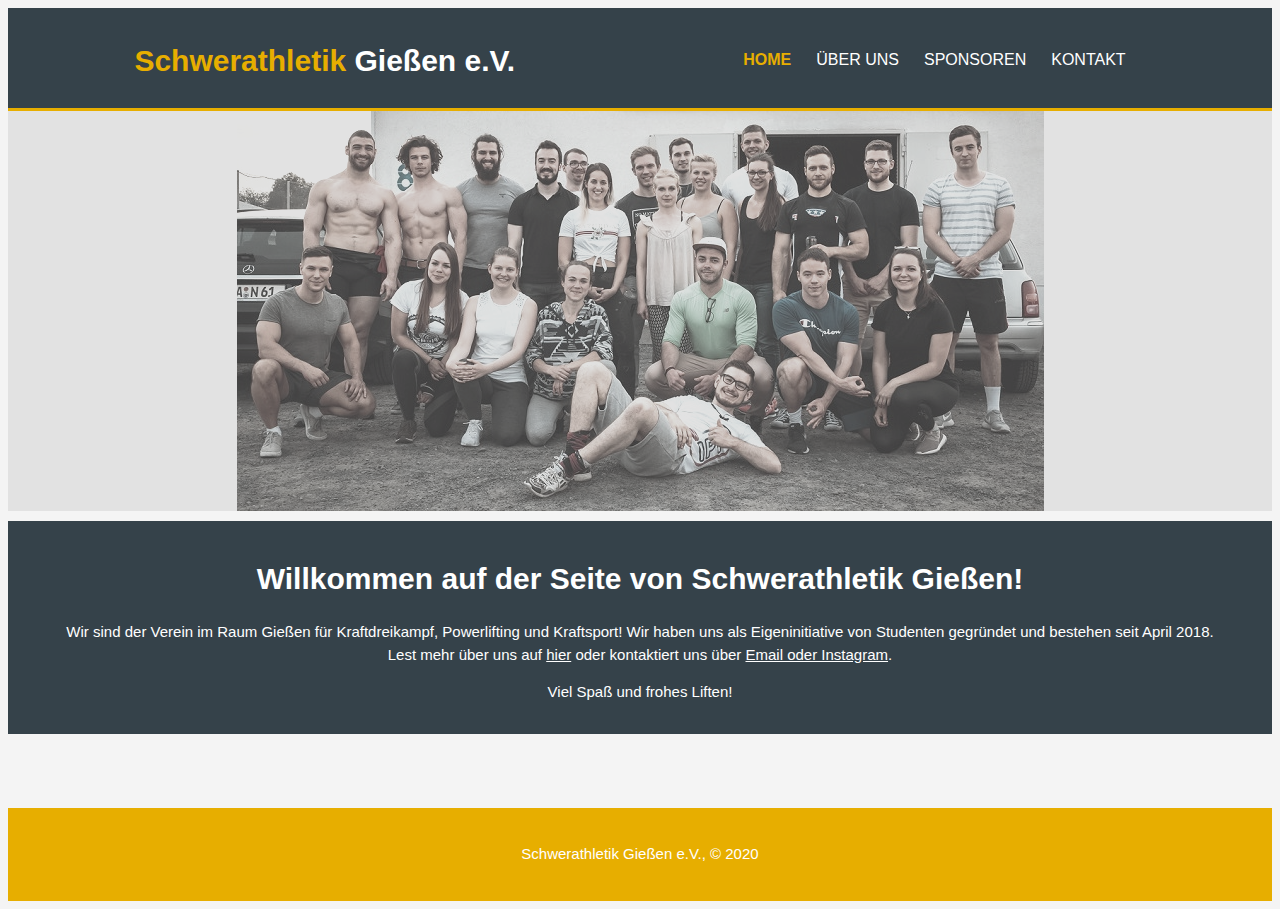
<file: index.html>
<!DOCTYPE html>
<html lang="de" dir="ltr">
  <head>
    <meta charset="utf-8">
    <meta name="viewport" content="width=device-width">
    <meta name="description" content="Kraftdreikampfverein aus Gießen">
    <meta name="keywords" content="kdk, kraftdreikampf, powerlifting, verein">
    <meta name="author" content="Florin Ratajczak">
    <title>Schwerathletik Gießen e.V. | Willkommen</title>
    <link rel="stylesheet" href="./css/style.css">
  </head>
  <body>
    <div class="content">
    <header>
      <div class="container">
        <div id="branding">
          <h1><span class="highlight">Schwerathletik</span> Gießen e.V.</h1>
        </div>
        <nav>
          <ul>
            <li class="current"><a href="index.html">Home</a></li>
            <li><a href="about.html">Über uns</a></li>
            <li><a href="sponsors.html">Sponsoren</a></li>
            <li><a href="contact.html">Kontakt</a></li>
          </ul>
        </nav>
      </div>
    </header>
    <section id="showcase">

    </section>
    <!--
    <section id="login">
      <div class="container">
        <h1>Athleten-Login</h1>
        <!--
        <form action="process.php">

        <form>
          <input type="email" placeholder="Email-Adresse">
          <input type="password" placeholder="Passwort">
          <button type="submit" class="button_1">Login</button>
        </form>
      </div>
    </section>
    -->
    <section>
        <div class="dark">
          <article>
            <center>
            <h1>Willkommen auf der Seite von Schwerathletik Gießen!</h1>
            <p>
              Wir sind der Verein im Raum Gießen für Kraftdreikampf, Powerlifting und Kraftsport!
              Wir haben uns als Eigeninitiative von Studenten gegründet und bestehen seit April 2018. <br />
              Lest mehr über uns auf <a href="about.html">hier</a> oder kontaktiert uns über <a href="contact.html">Email oder Instagram</a>.
            </p>
            <p>
              Viel Spaß und frohes Liften!
            </p>
            </center>
          </article>
        </div>
    </section>
    <!--
    <section id="boxes">
      <div class="container">
        <div class="box ipf">
          <img src="./img/ipf.png"/>
                    <h3>IPF</h3>
          <p>
            Sample Text goes here...
          </p>
        </div>
        <div class="box bvdk">
          <img src="./img/bvdk.jpg" />
          <h3>BVDK</h3>
          <p>
            Sample Text goes here...
          </p>
        </div>
        <div class="box">
          <img src="./img/hav.png" />
          <h3>HAV</h3>
          <p>
            Sample Text goes here...
          </p>
        </div>
      </div>
    </section>
  -->
    </div> <!-- end of "content" class div -->
    <footer>
      <p class="vertical_align">
        Schwerathletik Gießen e.V., &copy; 2020
      </p>
    </footer>

  </body>
</html>
</file>
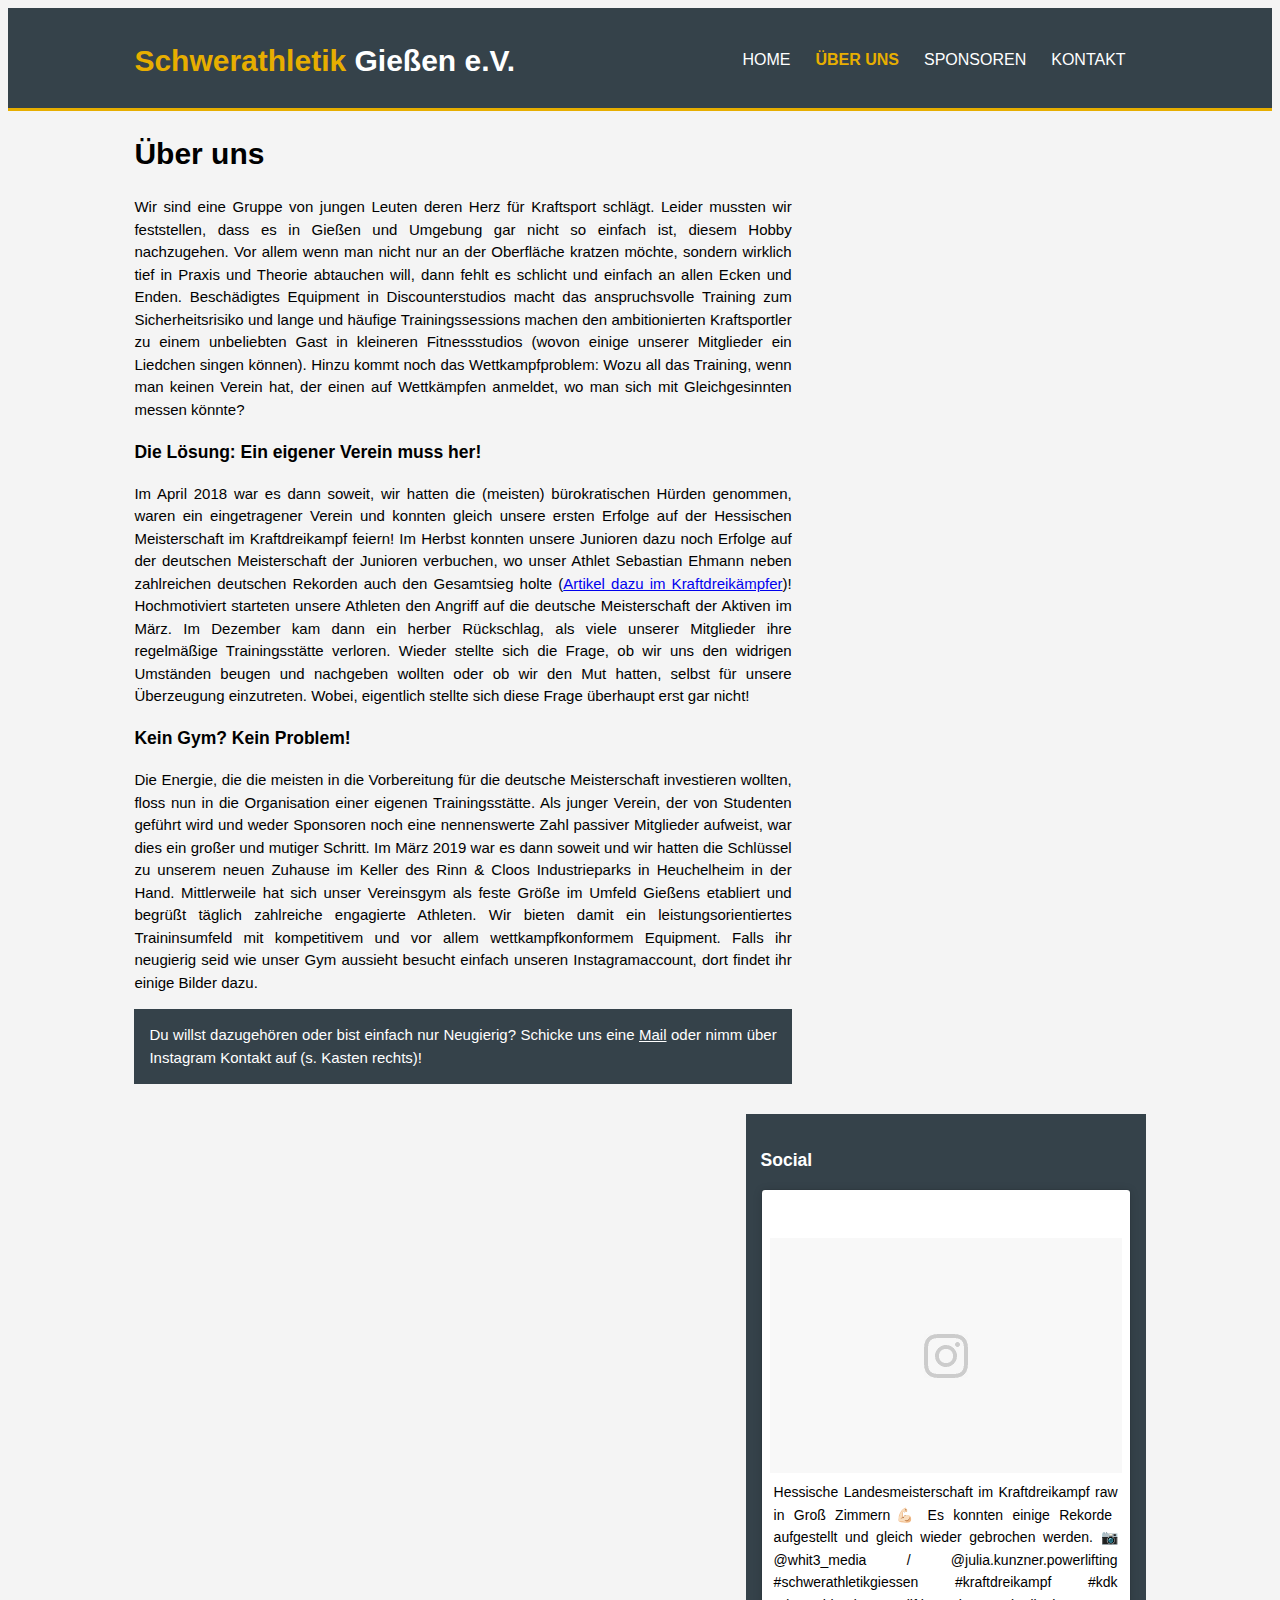
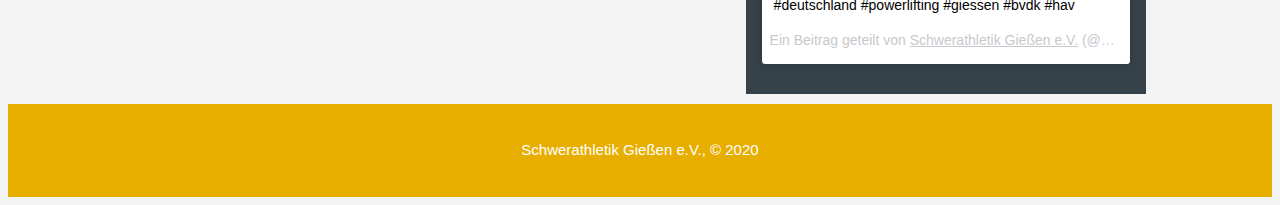
<file: about.html>
<!DOCTYPE html>
<html lang="de" dir="ltr">
  <head>
    <meta charset="utf-8">
    <meta name="viewport" content="width=device-width">
    <meta name="description" content="Kraftdreikampfverein aus Gießen">
    <meta name="keywords" content="kdk, kraftdreikampf, powerlifting, verein">
    <meta name="author" content="Florin Ratajczak">
    <title>Schwerathletik Gießen e.V. | Über uns</title>
    <link rel="stylesheet" href="./css/style.css">

  </head>
  <body scroll="no" style="overflow: auto">
    <div class="content">
    <header>
      <div class="container">
        <div id="branding">
          <h1><span class="highlight">Schwerathletik</span> Gießen e.V.</h1>
        </div>
        <nav>
          <ul>
            <li><a href="index.html">Home<a></li>
            <li class="current"><a href="about.html">Über uns<a></li>
            <li><a href="sponsors.html">Sponsoren</a></li>
            <li><a href="contact.html">Kontakt<a></li>
          </ul>
        </nav>
      </div>
    </header>
    <!--
    <section id="login">
      <div class="container">
        <h1>Athleten-Login</h1>

        <form>
          <input type="email" placeholder="Email-Adresse">
          <input type="password" placeholder="Passwort">
          <button type="submit" class="button_1">Login</button>
        </form>
      </div>
    </section>
    -->
    <section id="main">
      <div class="container">
        <article id="main-col">
          <h1 class="page-title">Über uns</h1>
          <p>
            Wir sind eine Gruppe von jungen Leuten deren Herz für Kraftsport schlägt. Leider mussten wir feststellen, dass es in Gießen und Umgebung
            gar nicht so einfach ist, diesem Hobby nachzugehen. Vor allem wenn man nicht nur an der Oberfläche kratzen möchte, sondern wirklich
            tief in Praxis und Theorie abtauchen will, dann fehlt es schlicht und einfach an allen Ecken und Enden. Beschädigtes Equipment in
            Discounterstudios macht das anspruchsvolle Training zum Sicherheitsrisiko und lange und häufige Trainingssessions machen den ambitionierten
            Kraftsportler zu einem unbeliebten Gast in kleineren Fitnessstudios (wovon einige unserer Mitglieder ein Liedchen singen können).
            Hinzu kommt noch das Wettkampfproblem: Wozu all das Training, wenn man keinen Verein hat, der einen auf Wettkämpfen anmeldet, wo man sich
            mit Gleichgesinnten messen könnte?</p>

            <h3>Die Lösung: Ein eigener Verein muss her!</h3>

            <p>Im April 2018 war es dann soweit, wir hatten die (meisten) bürokratischen Hürden genommen, waren ein eingetragener Verein und konnten
            gleich unsere ersten Erfolge auf der Hessischen Meisterschaft im Kraftdreikampf feiern! Im Herbst konnten unsere Junioren dazu noch
            Erfolge auf der deutschen Meisterschaft der Junioren verbuchen, wo unser Athlet Sebastian Ehmann neben zahlreichen deutschen Rekorden
            auch den Gesamtsieg holte (<a href="https://www.kraftdreikaempfer.de/news/bericht-von-den-deutschen-meisterschaften-im-classic-kraftdreikampf-der-jugend-und-junioren">Artikel dazu im Kraftdreikämpfer</a>)! Hochmotiviert starteten unsere Athleten den Angriff auf die deutsche Meisterschaft der Aktiven im März.
            Im Dezember kam dann ein herber Rückschlag, als viele unserer Mitglieder ihre regelmäßige Trainingsstätte verloren.
            Wieder stellte sich die Frage, ob wir uns den widrigen Umständen beugen und nachgeben wollten oder ob wir den Mut hatten,
            selbst für unsere Überzeugung einzutreten. Wobei, eigentlich stellte sich diese Frage überhaupt erst gar nicht!
            </p>

            <h3>Kein Gym? Kein Problem!</h3>

            <p>Die Energie, die die meisten in die Vorbereitung für die deutsche Meisterschaft investieren wollten, floss nun in die Organisation
            einer eigenen Trainingsstätte. Als junger Verein, der von Studenten geführt wird und weder Sponsoren noch eine nennenswerte Zahl passiver
            Mitglieder aufweist, war dies ein großer und mutiger Schritt. Im März 2019 war es dann soweit und wir hatten die Schlüssel
            zu unserem neuen Zuhause im Keller des Rinn & Cloos Industrieparks in Heuchelheim in der Hand. Mittlerweile hat sich unser Vereinsgym als
            feste Größe im Umfeld Gießens etabliert und begrüßt täglich zahlreiche engagierte Athleten.
            Wir bieten damit ein leistungsorientiertes Traininsumfeld mit kompetitivem und vor allem wettkampfkonformem Equipment.
            Falls ihr neugierig seid wie unser Gym aussieht besucht einfach unseren Instagramaccount, dort findet ihr einige Bilder dazu.
          </p>
          <p class="dark">
            Du willst dazugehören oder bist einfach nur Neugierig? Schicke uns eine <a href="contact.html">Mail</a> oder nimm über Instagram Kontakt auf (s. Kasten rechts)!
          </p>
        </article>
        <aside id="sidebar">
          <div class="dark">
            <h3>Social</h3>

            <p>
              <blockquote class="instagram-media" data-instgrm-captioned data-instgrm-permalink="https://www.instagram.com/p/BiuqdjXBDWv/?utm_source=ig_embed" data-instgrm-version="9" style=" background:#FFF; border:0; border-radius:3px; box-shadow:0 0 1px 0 rgba(0,0,0,0.5),0 1px 10px 0 rgba(0,0,0,0.15); margin: 1px; max-width:540px; min-width:326px; padding:0; width:99.375%; width:-webkit-calc(100% - 2px); width:calc(100% - 2px);"><div style="padding:8px;"> <div style=" background:#F8F8F8; line-height:0; margin-top:40px; padding:33.37962962962963% 0; text-align:center; width:100%;"> <div style=" background:url([data-uri]); display:block; height:44px; margin:0 auto -44px; position:relative; top:-22px; width:44px;"></div></div> <p style=" margin:8px 0 0 0; padding:0 4px;"> <a href="https://www.instagram.com/p/BiuqdjXBDWv/?utm_source=ig_embed" style=" color:#000; font-family:Arial,sans-serif; font-size:14px; font-style:normal; font-weight:normal; line-height:17px; text-decoration:none; word-wrap:break-word;" target="_blank">Hessische Landesmeisterschaft im Kraftdreikampf raw in Groß Zimmern💪🏻 Es konnten einige Rekorde aufgestellt und gleich wieder gebrochen werden. 📷 @whit3_media / @julia.kunzner.powerlifting #schwerathletikgiessen #kraftdreikampf #kdk #deutschland #powerlifting #giessen #bvdk #hav</a></p> <p style=" color:#c9c8cd; font-family:Arial,sans-serif; font-size:14px; line-height:17px; margin-bottom:0; margin-top:8px; overflow:hidden; padding:8px 0 7px; text-align:center; text-overflow:ellipsis; white-space:nowrap;">Ein Beitrag geteilt von <a href="https://www.instagram.com/schwerathletikgiessen/?utm_source=ig_embed" style=" color:#c9c8cd; font-family:Arial,sans-serif; font-size:14px; font-style:normal; font-weight:normal; line-height:17px;" target="_blank"> Schwerathletik Gießen e.V.</a> (@schwerathletikgiessen) am <time style=" font-family:Arial,sans-serif; font-size:14px; line-height:17px;" datetime="2018-05-13T19:19:45+00:00">Mai 13, 2018 um 12:19 PDT</time></p></div></blockquote> <script async defer src="//www.instagram.com/embed.js"></script>
            </p>

          </div>
        </aside>
      </div>
    </section>

    </div> <!-- end of "content" class div -->
    <footer>
      <p>
        Schwerathletik Gießen e.V., &copy; 2020
      </p>
    </footer>
  </body>
</html>
</file>
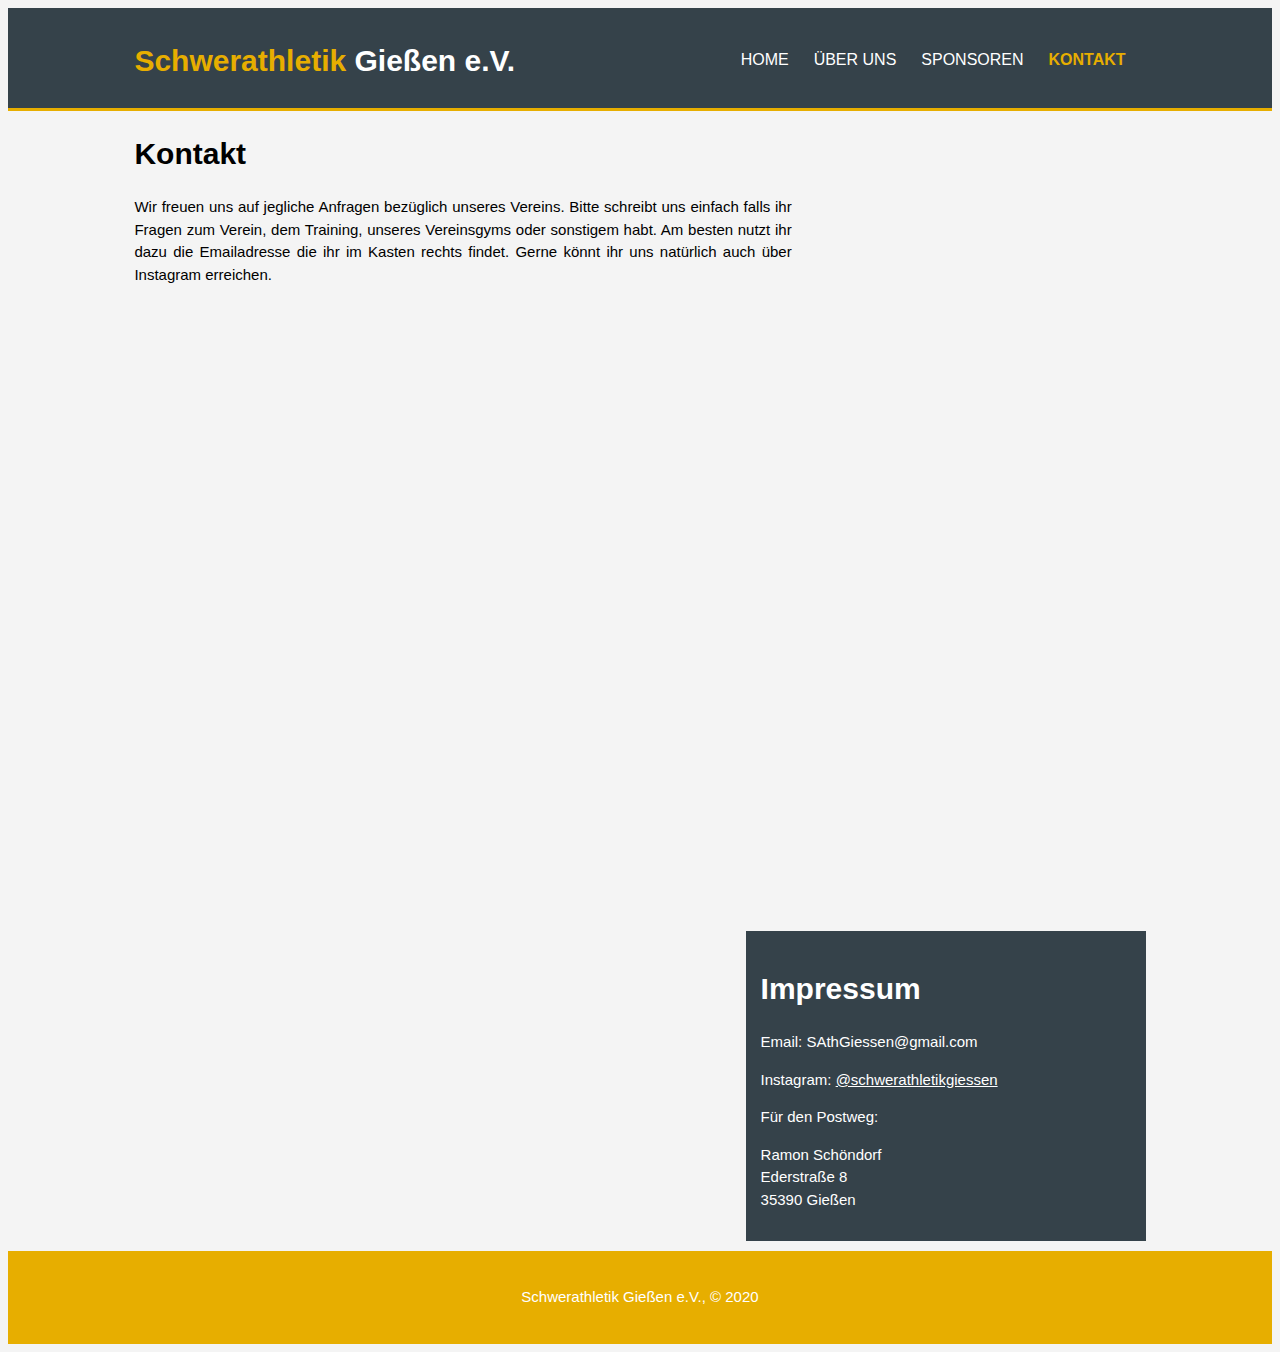
<file: contact.html>
<!DOCTYPE html>
<html lang="de" dir="ltr">
  <head>
    <meta charset="utf-8">
    <meta name="viewport" content="width=device-width">
    <meta name="description" content="Kraftdreikampfverein aus Gießen">
    <meta name="keywords" content="kdk, kraftdreikampf, powerlifting, verein">
    <meta name="author" content="Florin Ratajczak">
    <title>Schwerathletik Gießen e.V. | Kontakt</title>
    <link rel="stylesheet" href="./css/style.css">
  </head>
  <body>
    <div class="content">
    <header>
      <div class="container">
        <div id="branding">
          <h1><span class="highlight">Schwerathletik</span> Gießen e.V.</h1>
        </div>
        <nav>
          <ul>
            <li><a href="index.html">Home<a></li>
            <li><a href="about.html">Über uns<a></li>
            <li><a href="sponsors.html">Sponsoren</a></li>
            <li class="current"><a href="contact.html">Kontakt<a></li>
          </ul>
        </nav>
      </div>
    </header>
    <!--
    <section id="login">
      <div class="container">
        <h1>Athleten-Login</h1>

        <form>
          <input type="email" placeholder="Email-Adresse">
          <input type="password" placeholder="Passwort">
          <button type="submit" class="button_1">Login</button>
        </form>
      </div>
    </section>
    -->
    <section id="contact">
      <div class="container">
        <div>
        <article id="contact" class="content">
          <h1>Kontakt</h1>
          <p>
            Wir freuen uns auf jegliche Anfragen bezüglich unseres Vereins. Bitte schreibt uns einfach falls ihr Fragen zum Verein, dem Training,
            unseres Vereinsgyms oder sonstigem habt. Am besten nutzt ihr dazu die Emailadresse die ihr im Kasten rechts findet.
            Gerne könnt ihr uns natürlich auch über Instagram erreichen.
          </p>
          <!--
          <form action="process.php">
          -->
          <!--
          <div class="dark">
            <form id="contactform">
              <input class="stacked" type="text" placeholder="Name">
              <input class="stacked" type="email" placeholder="Email-Adresse">
            </form>
            <textarea form="contactform">Momentan noch ohne Funktion, bitte schickt uns so lange eine Mail (Adresse s. Kasten rechts).</textarea>
            <button type="submit" class="button_1">Abschicken</button>
          </div>
          -->
        </article>
        </div>

        <div>
        <aside id="sidebar">
          <div class="dark sidebar">
            <h1>Impressum</h1>
            <p>Email:
              SAthGiessen@gmail.com</p>
            <p>Instagram:
              <a href="https://www.instagram.com/schwerathletikgiessen/">@schwerathletikgiessen</a><br/>
            </p>
            <p>Für den Postweg:</p>
            <p>
              Ramon Schöndorf<br/>
              Ederstraße 8<br/>
              35390 Gießen
            </p>
          </div>
        </aside>
      </div>
      </div>
    </section>
    </div> <!-- end of "content" class div -->
    <footer>
      <p>
        Schwerathletik Gießen e.V., &copy; 2020
      </p>
    </footer>
  </body>
</html>
</file>
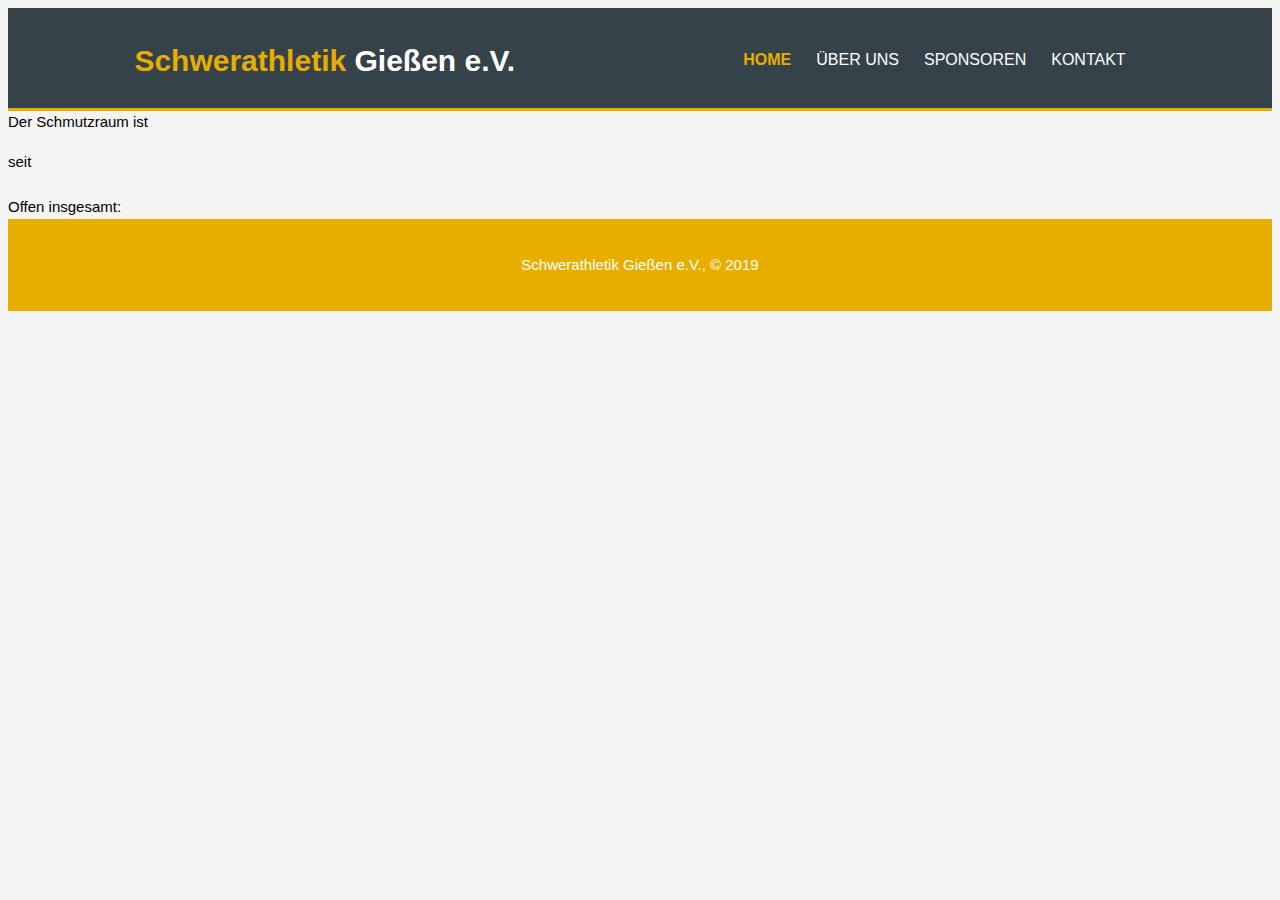
<file: schmutz.html>
<!DOCTYPE html>
<html lang="de" dir="ltr">
  <head>
    <meta charset="utf-8">
    <meta name="viewport" content="widht=device-width">
    <meta name="description" content="Kraftdreikampfverein aus Gießen">
    <meta name="keywords" content="kdk, kraftdreikampf, powerlifting, verein">
    <meta name="author" content="Florin Ratajczak">
    <title>Schwerathletik Gießen e.V. | Willkommen</title>
    <link rel="stylesheet" href="./css/style.css">
        <style>
      rect.bordered {
        stroke: #E6E6E6;
        stroke-width:2px;
      }

      text.mono {
        font-size: 9pt;
        font-family: Consolas, courier;
        fill: #aaa;
      }

      text.axis-workweek {
        fill: #000;
      }

      text.axis-worktime {
        fill: #000;
      }
    </style>
  <script src="http://d3js.org/d3.v3.js"></script>
  </head>
  <body>
    <header>
      <div class="container">
        <div id="branding">
          <h1><span class="highlight">Schwerathletik</span> Gießen e.V.</h1>
        </div>
        <nav>
          <ul>
            <li class="current"><a href="index.html">Home</a></li>
            <li><a href="about.html">Über uns</a></li>
            <li><a href="sponsors.html">Sponsoren</a></li>
            <li><a href="contact.html">Kontakt</a></li>
          </ul>
        </nav>
      </div>
    </header>



    Der Schmutzraum ist <h3 id="status"></h3> seit <span id="since"></span>
    <br><br>
    Offen insgesamt: <span id="sum"></span>

    <div id="chart"></div>
      
    <script type="text/javascript">
        
                  d3.json("current.json", function(error, data) {
                      document.getElementById("status").textContent = data["status"];
                      document.getElementById("since").textContent = data["day"] + " " + data["since"];
                      document.getElementById("sum").textContent = data["sum"];
                  }); 
    </script>
    
<script type="text/javascript">
      var margin = { top: 50, right: 0, bottom: 100, left: 30 },
          width = 960 - margin.left - margin.right,
          height = 430 - margin.top - margin.bottom,
          gridSize = Math.floor(width / 24),
          legendElementWidth = gridSize*2,
          buckets = 9,
          colors = ["#ffffd9","#edf8b1","#c7e9b4","#7fcdbb","#41b6c4","#1d91c0","#225ea8","#253494","#081d58"], // alternatively colorbrewer.YlGnBu[9]

          days = ["Mo", "Tu", "We", "Th", "Fr", "Sa", "Su"],
          times = ["1", "2", "3", "4", "5", "6", "7", "8", "9", "10", "11", "12", "13", "14", "15", "16", "17", "18", "19", "20", "21", "22", "23", "24"];
          datasets = ["schmutz.json"];

      var svg = d3.select("#chart").append("svg")
          .attr("width", width + margin.left + margin.right)
          .attr("height", height + margin.top + margin.bottom)
          .append("g")
          .attr("transform", "translate(" + margin.left + "," + margin.top + ")");

      var dayLabels = svg.selectAll(".dayLabel")
          .data(days)
          .enter().append("text")
            .text(function (d) { return d; })
            .attr("x", 0)
            .attr("y", function (d, i) { return i * gridSize; })
            .style("text-anchor", "end")
            .attr("transform", "translate(-6," + gridSize / 1.5 + ")")
            .attr("class", function (d, i) { return ((i >= 0) ? "dayLabel mono axis axis-workweek" : "dayLabel mono axis"); });

      var timeLabels = svg.selectAll(".timeLabel")
          .data(times)
          .enter().append("text")
            .text(function(d) { return d; })
            .attr("x", function(d, i) { return i * gridSize; })
            .attr("y", 0)
            .style("text-anchor", "middle")
            .attr("transform", "translate(" + gridSize / 2 + ", -6)")
            .attr("class", function(d, i) { return ((i >= 0) ? "timeLabel mono axis axis-worktime" : "timeLabel mono axis"); });

      var heatmapChart = function() {
          d3.json("data.json", function(error, data) {
              console.log(error);
              console.log(data);

          var colorScale = d3.scale.quantile()
              .domain([0, buckets - 1, d3.max(data, function (d) { return d.value; })])
              .range(colors);

          var cards = svg.selectAll(".hour")
              .data(data, function(d) {return d.day+':'+d.hour;});

          cards.append("title");

          cards.enter().append("rect")
              .attr("x", function(d) { return (d.hour - 1) * gridSize; })
              .attr("y", function(d) { return (d.day - 1) * gridSize; })
              .attr("rx", 4)
              .attr("ry", 4)
              .attr("class", "hour bordered")
              .attr("width", gridSize)
              .attr("height", gridSize)
              .style("fill", colors[0]);

          cards.transition().duration(1000)
              .style("fill", function(d) { return colorScale(d.value); });

          cards.select("title").text(function(d) { return d.value; });
          
          cards.exit().remove();

          var legend = svg.selectAll(".legend")
              .data([0].concat(colorScale.quantiles()), function(d) { return d; });

          legend.enter().append("g")
              .attr("class", "legend");

          legend.append("rect")
            .attr("x", function(d, i) { return legendElementWidth * i; })
            .attr("y", height)
            .attr("width", legendElementWidth)
            .attr("height", gridSize / 2)
            .style("fill", function(d, i) { return colors[i]; });

          legend.append("text")
            .attr("class", "mono")
            .text(function(d) { return "≥ " + Math.round(d); })
            .attr("x", function(d, i) { return legendElementWidth * i; })
            .attr("y", height + gridSize);

          legend.exit().remove();

          });
      };

      heatmapChart(); 

    </script> 
    <footer>
      <p>
        Schwerathletik Gießen e.V., &copy; 2019
      </p>
    </footer>

  </body>
</html>
</file>
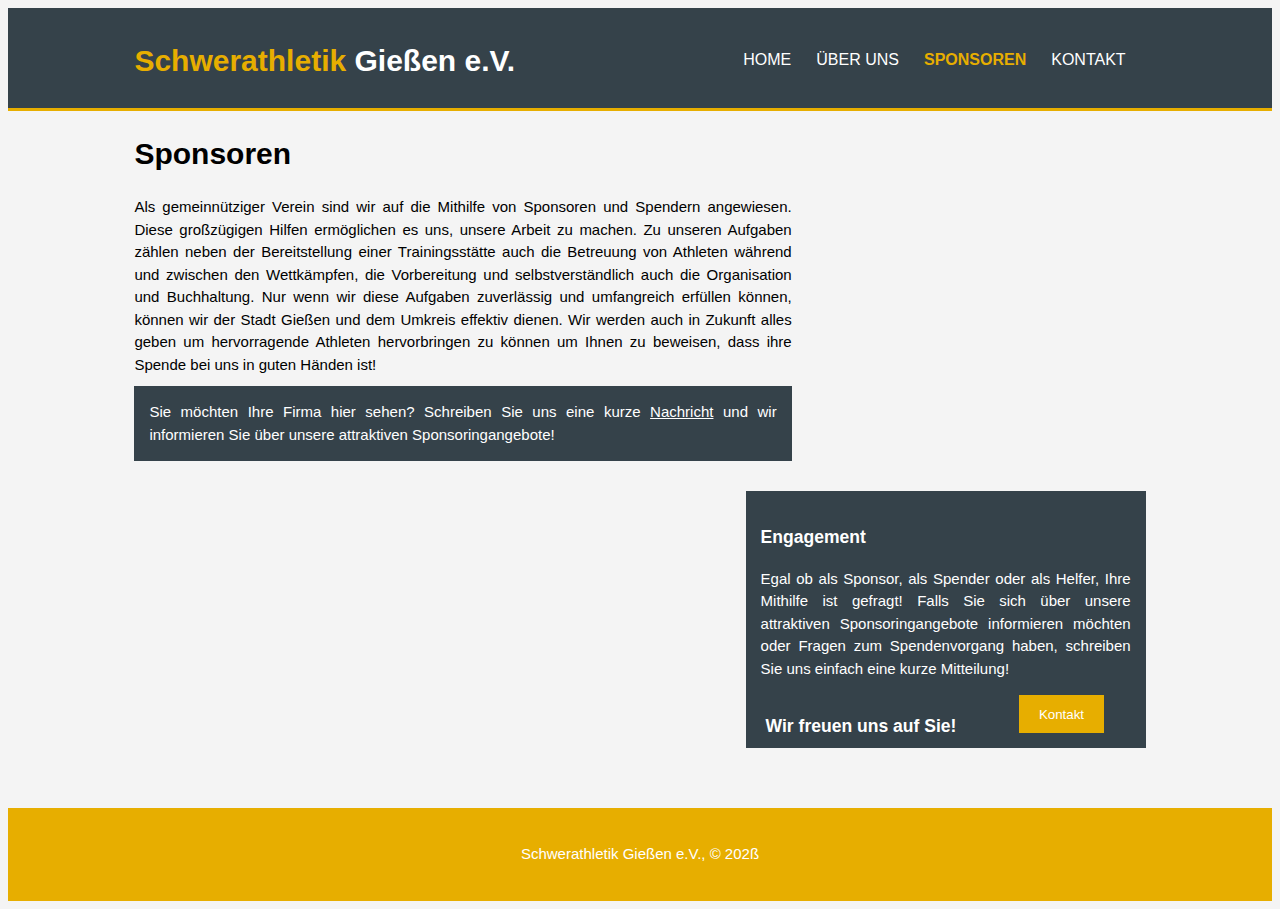
<file: sponsors.html>
<!DOCTYPE html>
<html lang="de" dir="ltr">
  <head>
    <meta charset="utf-8">
    <meta name="viewport" content="width=device-width">
    <meta name="description" content="Kraftdreikampfverein aus Gießen">
    <meta name="keywords" content="kdk, kraftdreikampf, powerlifting, verein">
    <meta name="author" content="Florin Ratajczak">
    <title>Schwerathletik Gießen e.V. | Über uns</title>
    <link rel="stylesheet" href="./css/style.css">
  </head>
  <body scroll="no" style="overflow: auto">
    <div class="content">
    <header>
      <div class="container">
        <div id="branding">
          <h1><span class="highlight">Schwerathletik</span> Gießen e.V.</h1>
        </div>
        <nav>
          <ul>
            <li><a href="index.html">Home</a></li>
            <li><a href="about.html">Über uns</a></li>
            <li class="current"><a href="sponsors.html">Sponsoren</a></li>
            <li><a href="contact.html">Kontakt</a></li>
          </ul>
        </nav>
      </div>
    </header>
    <!--
    <section id="login">
      <div class="container">
        <h1>Athleten-Login</h1>

        <form>
          <input type="email" placeholder="Email-Adresse">
          <input type="password" placeholder="Passwort">
          <button type="submit" class="button_1">Login</button>
        </form>
      </div>
    </section>
    -->
    <section id="main">
      <div class="container">
        <article id="main-col">
          <h1 class="page-title">Sponsoren</h1>
          Als gemeinnütziger Verein sind wir auf die Mithilfe von Sponsoren und Spendern angewiesen. Diese großzügigen Hilfen ermöglichen es uns,
           unsere Arbeit zu machen. Zu unseren Aufgaben zählen neben der Bereitstellung einer Trainingsstätte auch die Betreuung von Athleten während
           und zwischen den Wettkämpfen, die Vorbereitung und selbstverständlich auch die Organisation und Buchhaltung. Nur wenn wir diese Aufgaben
           zuverlässig und umfangreich erfüllen können, können wir der Stadt Gießen und dem Umkreis effektiv dienen. Wir werden auch in Zukunft alles geben um
           hervorragende Athleten hervorbringen zu können um Ihnen zu beweisen, dass ihre Spende bei uns in guten Händen ist!
           <p class = "dark">
             Sie möchten Ihre Firma hier sehen? Schreiben Sie uns eine kurze <a href="contact.html">Nachricht</a> und wir informieren Sie über unsere attraktiven Sponsoringangebote!
           </p>
            <!--
          <p class="dark">
            <img src="img/Hauptsponsor.png" />
            </p>
          -->
        </article>

        <aside id="sidebar">
          <!--
          <div class="dark">
            <p>
              <img src="img/Nebensponsor.png" />
            </p>
            <p>
              <img src="img/Nebensponsor.png" />
            </p>
            <p>
              <img src="img/Nebensponsor.png" />
            </p>
            </div>
          -->
        <div class="dark">
          <h3>Engagement</h3>
          <p>
            </a>Egal ob als Sponsor, als Spender oder als Helfer, Ihre Mithilfe ist gefragt! Falls Sie sich über unsere attraktiven Sponsoringangebote
            informieren möchten oder Fragen zum Spendenvorgang haben, schreiben Sie uns einfach eine kurze Mitteilung!
          </p>
          <p>
            <ul>
              <li class="left">
                <h3>Wir freuen uns auf Sie!</h3>
                </li>
              <li>
                &nbsp;&nbsp;&nbsp; <!–– really ugly workaround for spacing -->
                </li>
              <li class="right">
                <form method="get" action="contact.html">
                    <button type="submit" class="button_1">Kontakt</button>
                </form>
                </li>
            </ul>
          </p>
          <p>
            &nbsp; <!–– really ugly workaround for spacing -->
            </p>

        </div>
        </aside>
      </div>
    </section>
    </div> <!-- end of "content" class div -->

    <footer>
      <p>
        Schwerathletik Gießen e.V., &copy; 202ß
      </p>
    </footer>
  </body>
</file>
<file: css/style.css>
:root {
  /* --accent-color: #e8491d; */
  --accent-color: #E7AE00;
}

body{
  font-family: Arial, Helvetica, sans-serif;
  font-size: 15px;
  line-height:1.5;
  padding:0;
  background-color: #f4f4f4;
}

/* Global */
.container{  /*Klassen werden mit '.' angesprochen */
  width:80%;
  margin:auto;
  overflow:hidden;
}

img {
    max-width: 100%;
    max-height: 100%;
}
div {
  text-align: justify;
  text-justify: inter-word;
}

ul{
  padding:0;
  margin:0;
}

.button_1{
  height:38px;
  background: var(--accent-color);
  border:0;
  padding-left: 20px;
  padding-right: 20px;
  color: #ffffff;
}

.dark{
  padding:15px;
  background:#35424a;
  color:#ffffff;
  margin-top:10px;
  margin-bottom:10px;

}

.dark a {
  color:#ffffff;

}

.vertical_align{
  vertical-align: middle;
}

.content {
  min-height: calc(100vh - 100px); /* for the sticky footer solution with calc() */
}

footer{
  height : 100 px; /* for the sticky footer solution with calc() */
  padding:20px;
  /*margin-top:20px;*/
  color: #ffffff;
  background-color: var(--accent-color);
  text-align:center;
}


/*
@media(max-width:800px) {
    .container {
        display: flex;
        flex-wrap: wrap;
    }
    .content {
        order: 1;
    }
    .sidebar {
        order: 2;
    }
}
*/
/* Header */

header{
  background:#35424a;
  color:#ffffff;
  padding-top:30px;
  min-height:70px;
  border-bottom: var(--accent-color) 3px solid;
}

header a{
  color:#ffffff;
  text-decoration: none;
  text-transform: uppercase;
  font-size:16px;
}

header li{
  float:left;
  display:inline; /* Navigationselemente in einer Reihe" */
  padding:0 20px 0 20px; /* padding oben=0 rechts=20 unten=0 links=20 */
}

header #branding{  /*IDs werden mit '#' angesprochen */
  float:left;
}

header #branding h1{
  margin:0;
}

header nav{
  float: right;
  margin-top: 10px;
}

header .highlight, header .current a{
  color: var(--accent-color);
  font-weight:bold;
}
header a:hover{
  color:#cccccc;
  font-weight:bold;
}

/* Sponsoren */

div li {
  float:left;
  display:inline; /* Navigationselemente in einer Reihe" */
  padding:0 20px 0 5px; /* padding oben, rechts, unten, links */
}


/* Showcase */

#showcase{
  min-height:400px;
  background:url('../img/LM_2018_Gruppenfoto_cropped2.jpg') no-repeat 0 -200px;
  -webkit-filter: grayscale(70%) opacity(80%); /* Chrome, Safari, Opera */
  filter: grayscale(70%) opacity(80%);
  background-color: #dddddd;
  background-position: center;
  background-blend-mode: darken;
  text-align: center;
  color: #ffffff;
}

#showcase:hover{
  -webkit-filter: grayscale(0%); /* Chrome, Safari, Opera */
    filter: grayscale(0%);
}

#showcase h1{
  text-align: center;
  margin-top: 100px;
  font-size:55px;
  margin-bottom:10px;
}

#showcase p{
  font-size:20px;

}

/* Login */

#login{
  padding:15px;
  color: #ffffff;
  background: #35424a
}

#login h1{
  float:left;
}

#login form{
  float:right;
  margin-top:20px;
}

#login input{ /*input[type="email"] würde z.B. nur die Mail betreffen */
  padding:4px;
  height:25px;
  width:200px;
}

/* Boxes */

#boxes{
  margin-top:20px;
}

#boxes .box{
  float:left;
  text-align:center;
  width:30%;
  padding:10px;
  min-width: 200px;

}

#boxes .box img{
  width:120px;
}

#boxes .bvdk img{
  padding-top:40px;
  padding-bottom:40px;
}

#boxes .ipf img{
  padding-top:7px;
}

/* Sidebar */

aside#sidebar{
  float:right;
  width:30%;
  margin-top:10px;
  min-width:400px;
}

/* Main-Col */

article#main-col{
  float:left;
  width:65%;
  min-width:400px;
}

/* Kontakt */
article#contact{
  width:65%;
  max-width: 800px;
  min-width:400px;
  float:left;
}

#contact input, select {
  width: 100%;
  padding: 15px;
  margin: 8px 0;
  height:25px;
  display: inline-block;
  border: 1px solid #ccc;
  box-sizing: border-box;
}

#contact textarea{
  width:100%;
  padding:15px;
  resize:none;
  margin: 8px 0;
  box-sizing: border-box;
  height:200px;
}
</file>
